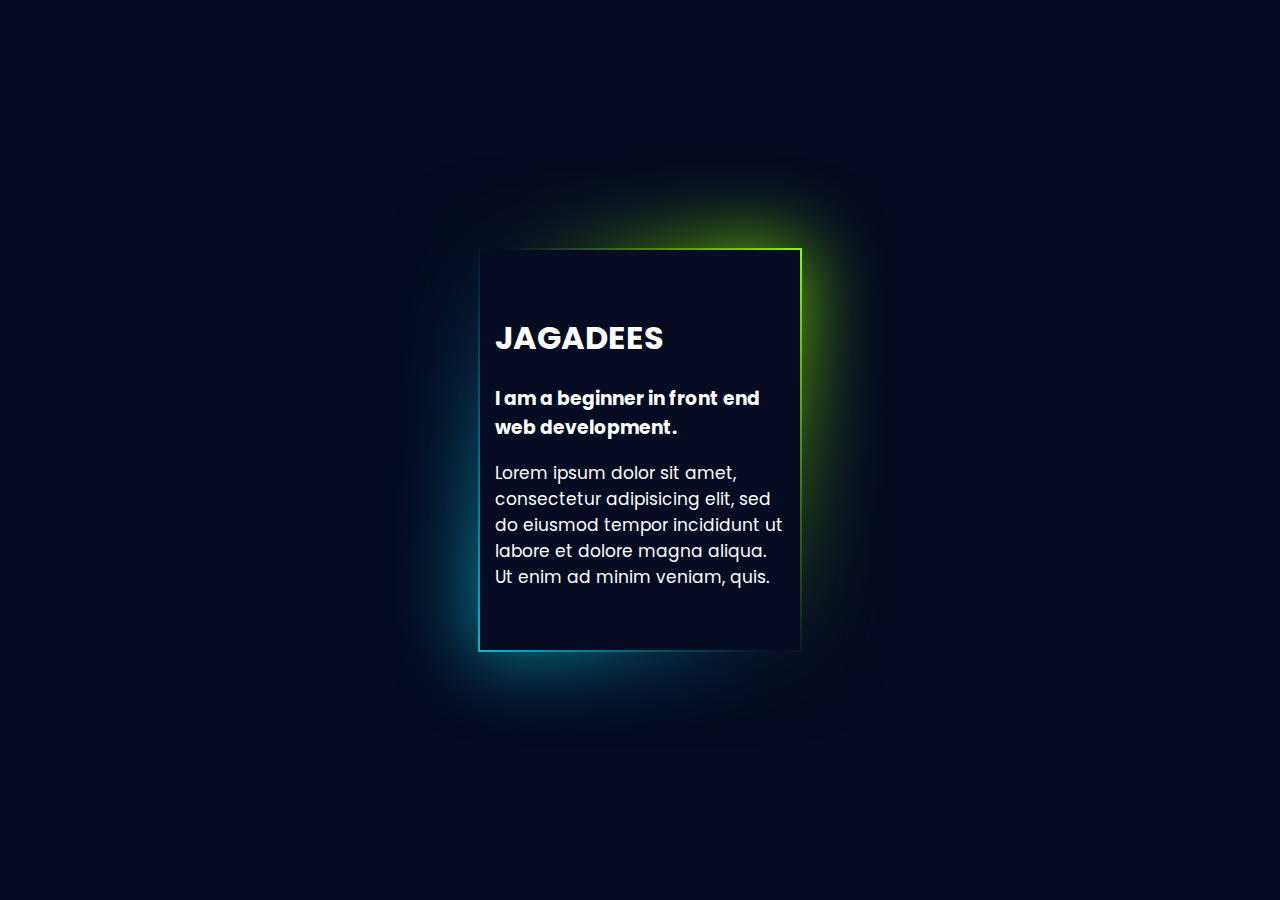
<file: index.html>
<!DOCTYPE html>
<html>
<head>
	<meta charset="utf-8">
	<title>Glow Border</title>

	<link rel="stylesheet" type="text/css" href="glowBorder.css">

	<link rel="preconnect" href="https://fonts.googleapis.com">
	<link rel="preconnect" href="https://fonts.gstatic.com" crossorigin>
	<link href="https://fonts.googleapis.com/css2?family=Poppins&display=swap" rel="stylesheet">
</head>
<body>
	<div class="box">
		<div class="content">
			<h1>JAGADEES</h1>
			<h3>I am a beginner in front end web development.</h3>
			<p style="font-size: 17px;">Lorem ipsum dolor sit amet, consectetur adipisicing elit, sed do eiusmod
			tempor incididunt ut labore et dolore magna aliqua. Ut enim ad minim veniam,
			quis.</p>
		</div>
	</div>
</body>
</html>
</file>
<file: glowBorder.css>
body {
	margin: 0;
	padding: 0;
	display: flex;
	justify-content: center;
	align-items: center;
	min-height: 100vh;
	background: #060c21;
	font-family: Poppins;
}

.box {
	position: relative;
	width: 320px;
	height: 400px;
	display: flex;
	justify-content: center;
	align-items: center;
	background: #060c21;
}

.box:before {
	content: '';
	position: absolute;
	top: -2px;
	left: -2px;
	right: -2px;
	bottom: -2px;
	background: #fff;
	z-index: -1;
}
.box:after {
	content: '';
	position: absolute;
	top: -2px;
	left: -2px;
	right: -2px;
	bottom: -2px;
	background: #fff;
	z-index: -2;
	filter: blur(40px);
}
.box:before,
.box:after {
	background: linear-gradient(235deg,#89ff00,#060c21,#00bcd4);
}

.content {
	color: white;
	padding: 15px;
	box-sizing: border-box;
}
</file>
